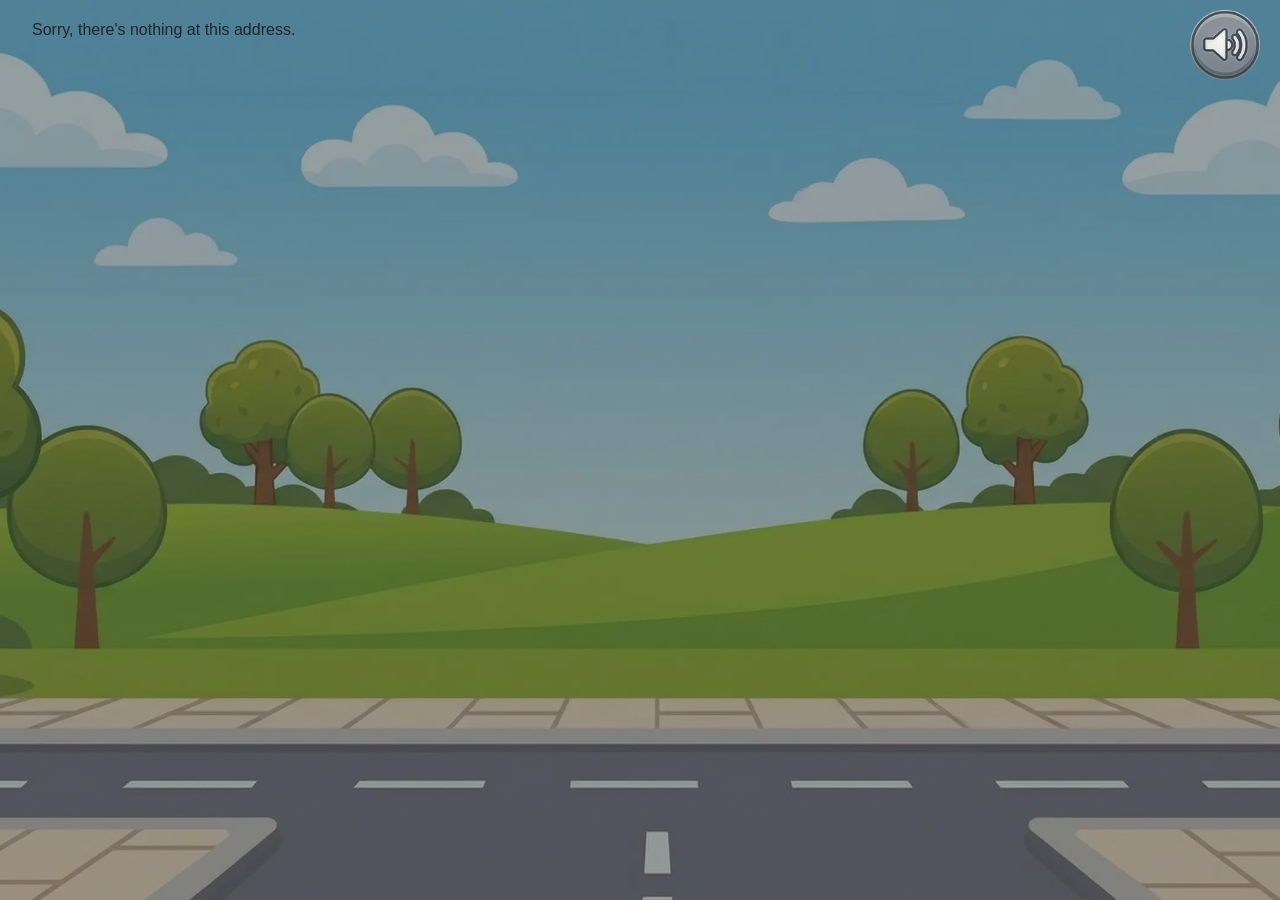
<file: index.html>
<!DOCTYPE html>
<html lang="en">

<head>
    <meta charset="utf-8" />
    <meta name="viewport" content="width=device-width, initial-scale=1.0" />
    <title>ZebraZona</title>
    <base href="/" />
    <link rel="stylesheet" href="css/bootstrap/bootstrap.min.css" />
    <link rel="stylesheet" href="css/app.css" />
    <link rel="icon" type="image/png" href="favicon.png" />
    <link href="ZebraZona.styles.css" rel="stylesheet" />
</head>

<body>
    <div id="app">
        <svg class="loading-progress">
            <circle r="40%" cx="50%" cy="50%" />
            <circle r="40%" cx="50%" cy="50%" />
        </svg>
        <div class="loading-progress-text"></div>
    </div>

    <div id="blazor-error-ui">
        An unhandled error has occurred.
        <a href="" class="reload">Reload</a>
        <a class="dismiss">🗙</a>
    </div>
    <audio id="bg-music" loop>
        <source src="audio/bg.mp3" type="audio/mpeg">
    </audio>
    <audio id="click-sound">
        <source src="audio/click.mp3" type="audio/mpeg">
    </audio>

    <script>
        window.audioHelper = {
            isMuted: false,

            playBg: function () {
                if (this.isMuted) return;

                const audio = document.getElementById('bg-music');
                if (audio) {
                    audio.volume = 0.3;
                    audio.play();
                }
            },

            playClick: function () {
                if (this.isMuted) return;

                const audio = document.getElementById('click-sound');
                if (audio) {
                    audio.currentTime = 0;
                    audio.play();
                }
            },

            toggleMute: function () {
                this.isMuted = !this.isMuted;

                const bg = document.getElementById('bg-music');

                if (bg) {
                    if (this.isMuted) {
                        bg.pause();
                    } else {
                        bg.play();
                    }
                }

                return this.isMuted;
            }
        };
    </script>
    <script src="_framework/blazor.webassembly.js"></script>
</body>

</html>
</file>
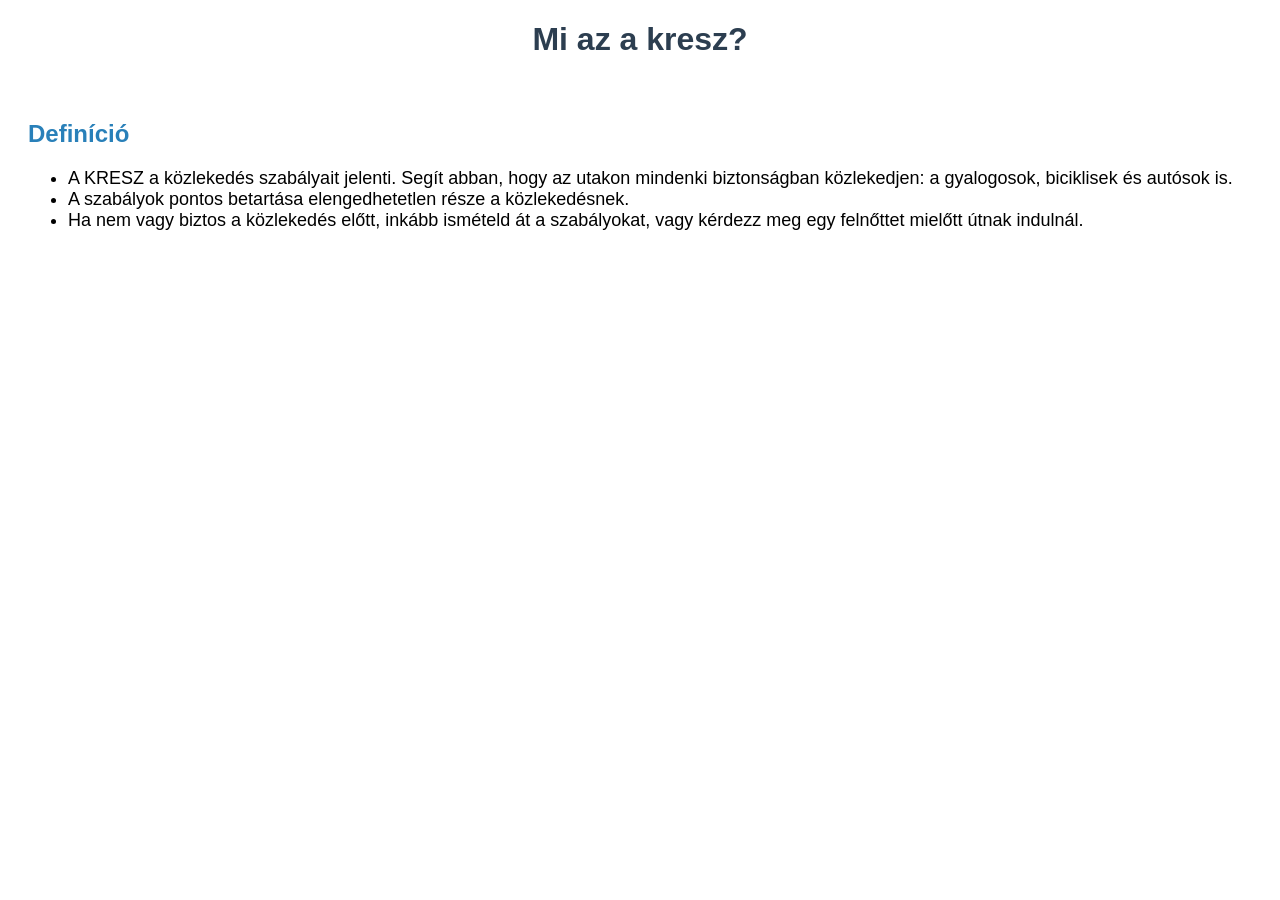
<file: html/teach/1.html>
<!DOCTYPE html>
<html lang="hu">
<head>
<meta charset="UTF-8">
<title>KRESZ tanulás gyerekeknek</title>
 
    <style>
        body {
            font-family: Arial;
        }
 
        h1 {
            text-align: center;
            color: #2c3e50;
        }
 
        h2 {
            color: #2980b9;
        }
 
        .section {
            padding: 20px;
            margin-bottom: 20px;
            border-radius: 15px;
        }
 
        ul {
            font-size: 18px;
        }
</style>
</head>
 
<body>
 
<!-- Főcím -->
<h1>Mi az a kresz?</h1>
 
<!-- Definíció -->
<div class="section">
<h2>Definíció</h2>
<ul>
<li>A KRESZ a közlekedés szabályait jelenti. Segít abban, hogy az utakon mindenki biztonságban közlekedjen: a gyalogosok, biciklisek és autósok is.</li>
<li>A szabályok pontos betartása elengedhetetlen része a közlekedésnek.</li>
<li>Ha nem vagy biztos a közlekedés előtt, inkább ismételd át a szabályokat, vagy kérdezz meg egy felnőttet mielőtt útnak indulnál.</li>
</ul>
</div>
 
</body>
</html>
</file>
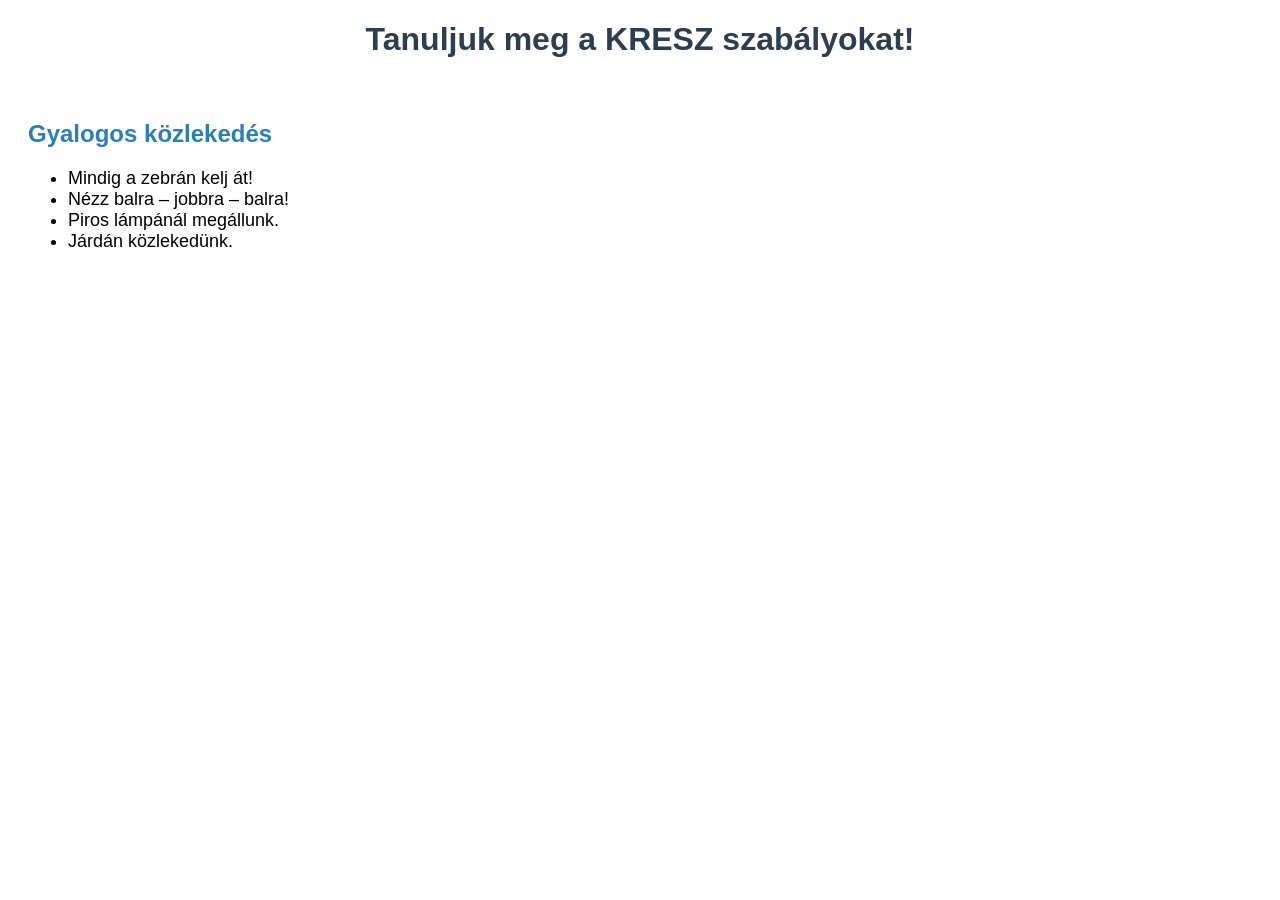
<file: html/teach/2.html>
<!DOCTYPE html>
<html lang="hu">
<head>
    <meta charset="UTF-8">
    <title>KRESZ tanulás gyerekeknek</title>

    <style>
        body {
            font-family: Arial;
        }

        h1 {
            text-align: center;
            color: #2c3e50;
        }

        h2 {
            color: #2980b9;
        }

        .section {
            padding: 20px;
            margin-bottom: 20px;
            border-radius: 15px;
        }

        ul {
            font-size: 18px;
        }
    </style>
</head>

<body>

<!-- Főcím -->
<h1>Tanuljuk meg a KRESZ szabályokat!</h1>

<!-- Gyalogos rész -->
<div class="section">
    <h2>Gyalogos közlekedés</h2>
    <ul>
        <li>Mindig a zebrán kelj át!</li>
        <li>Nézz balra – jobbra – balra!</li>
        <li>Piros lámpánál megállunk.</li>
        <li>Járdán közlekedünk.</li>
    </ul>
</div>

</body>
</html>
</file>
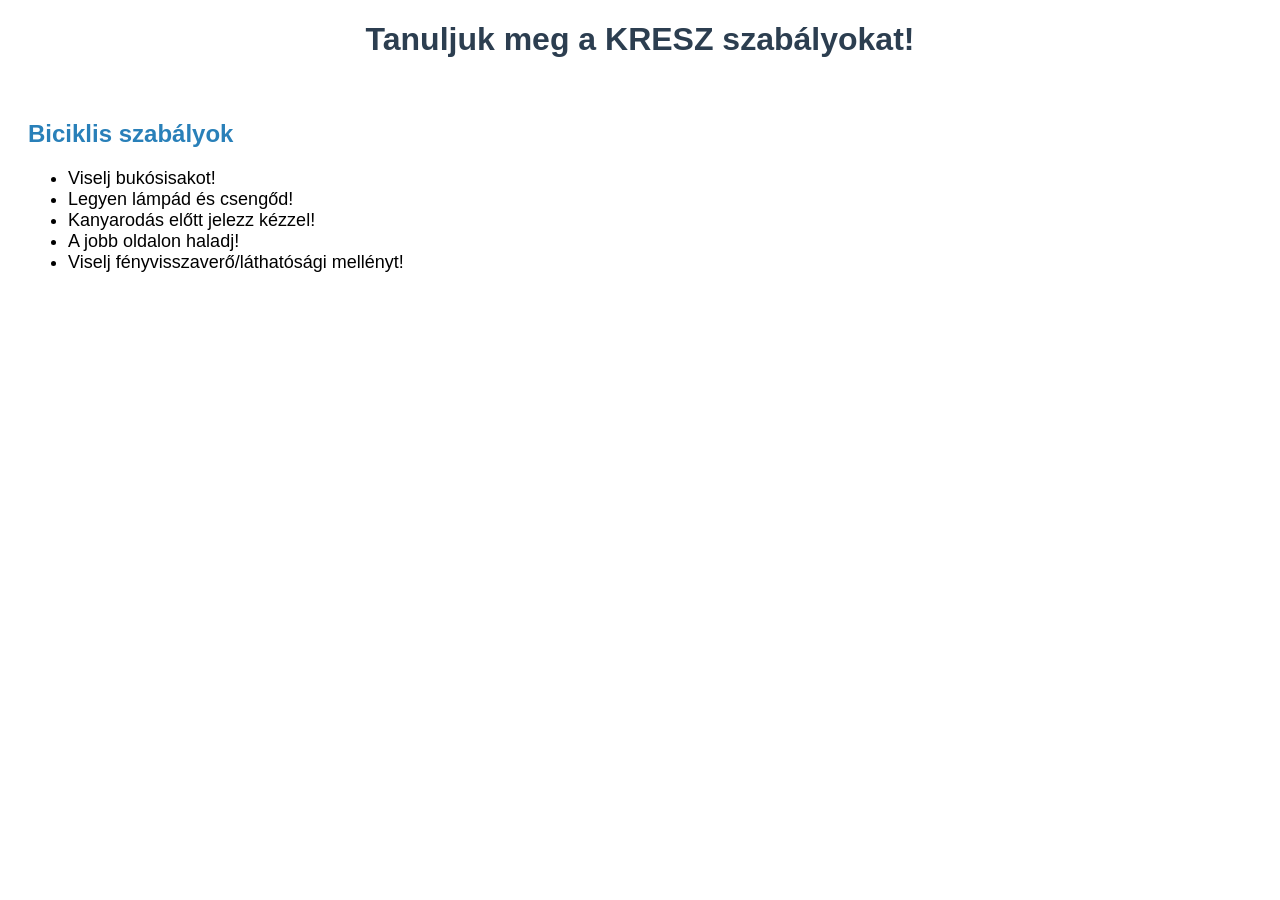
<file: html/teach/3.html>
<!DOCTYPE html>
<html lang="hu">
<head>
    <meta charset="UTF-8">
    <title>KRESZ tanulás gyerekeknek</title>

    <style>
        body {
            font-family: Arial;
        }

        h1 {
            text-align: center;
            color: #2c3e50;
        }

        h2 {
            color: #2980b9;
        }

        .section {
            padding: 20px;
            margin-bottom: 20px;
            border-radius: 15px;
        }

        ul {
            font-size: 18px;
        }
    </style>
</head>

<body>

<!-- Főcím -->
<h1>Tanuljuk meg a KRESZ szabályokat!</h1>

<!-- Biciklis rész -->
<div class="section">
    <h2>Biciklis szabályok</h2>
    <ul>
        <li>Viselj bukósisakot!</li>
        <li>Legyen lámpád és csengőd!</li>
        <li>Kanyarodás előtt jelezz kézzel!</li>
        <li>A jobb oldalon haladj!</li>
		<li>Viselj fényvisszaverő/láthatósági mellényt!</li>
    </ul>
</div>

</body>
</html>
</file>
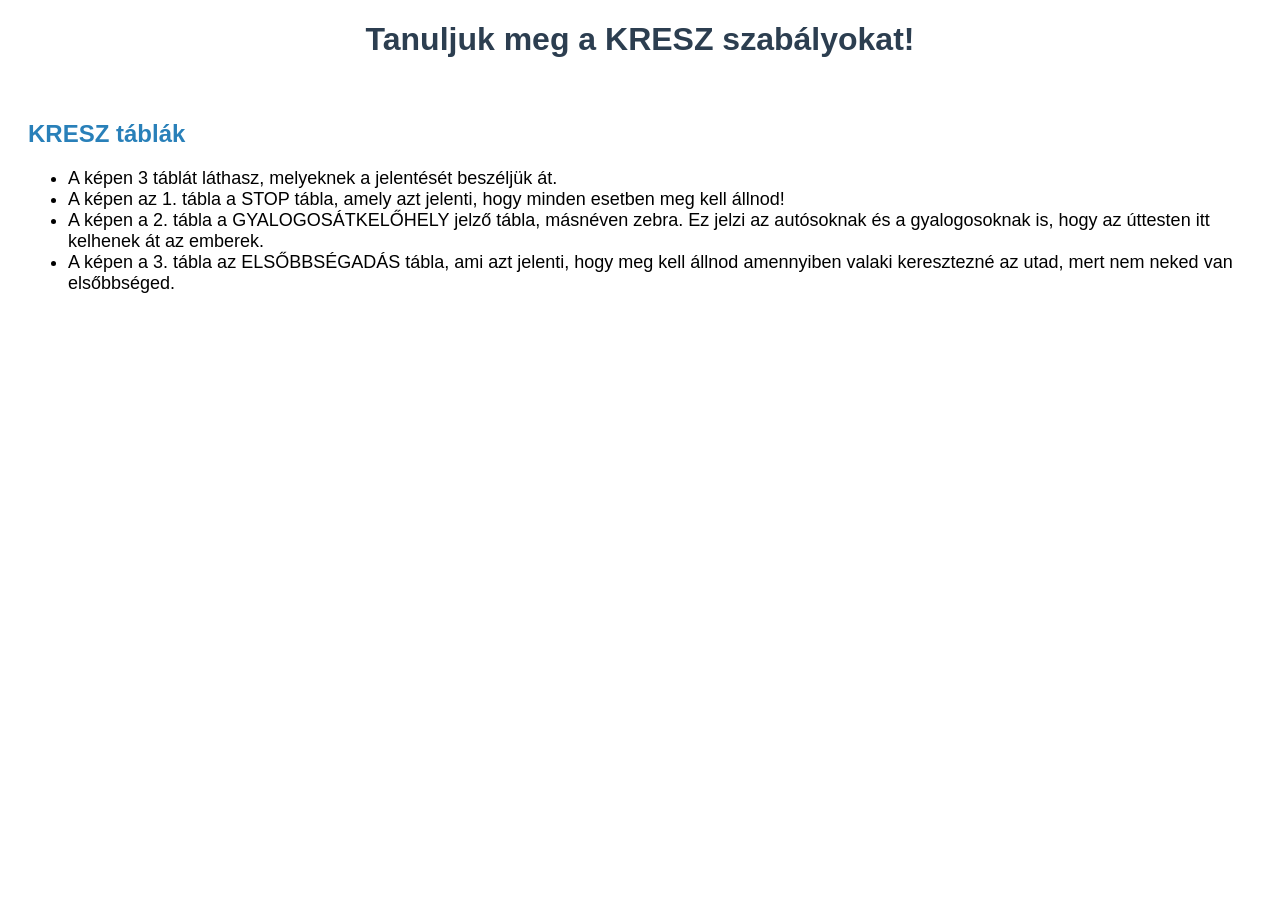
<file: html/teach/4.html>
<!DOCTYPE html>
<html lang="hu">
<head>
    <meta charset="UTF-8">
    <title>KRESZ tanulás gyerekeknek</title>

    <style>
        body {
            font-family: Arial;
        }

        h1 {
            text-align: center;
            color: #2c3e50;
        }

        h2 {
            color: #2980b9;
        }

        .section {
            padding: 20px;
            margin-bottom: 20px;
            border-radius: 15px;
        }

        ul {
            font-size: 18px;
        }
    </style>
</head>

<body>

<!-- Főcím -->
<h1>Tanuljuk meg a KRESZ szabályokat!</h1>

<!-- Táblák -->
<div class="section">
    <h2>KRESZ táblák</h2>
    <ul>
        <li>A képen 3 táblát láthasz, melyeknek a jelentését beszéljük át.</li>
        <li>A képen az 1. tábla a STOP tábla, amely azt jelenti, hogy minden esetben meg kell állnod!</li>
        <li>A képen a 2. tábla a GYALOGOSÁTKELŐHELY jelző tábla, másnéven zebra. Ez jelzi az autósoknak és a gyalogosoknak is, hogy az úttesten itt kelhenek át az emberek.</li>
		<li>A képen a 3. tábla az ELSŐBBSÉGADÁS tábla, ami azt jelenti, hogy meg kell állnod amennyiben valaki keresztezné az utad, mert nem neked van elsőbbséged.</li>
    </ul>
</div>

</body>
</html>
</file>
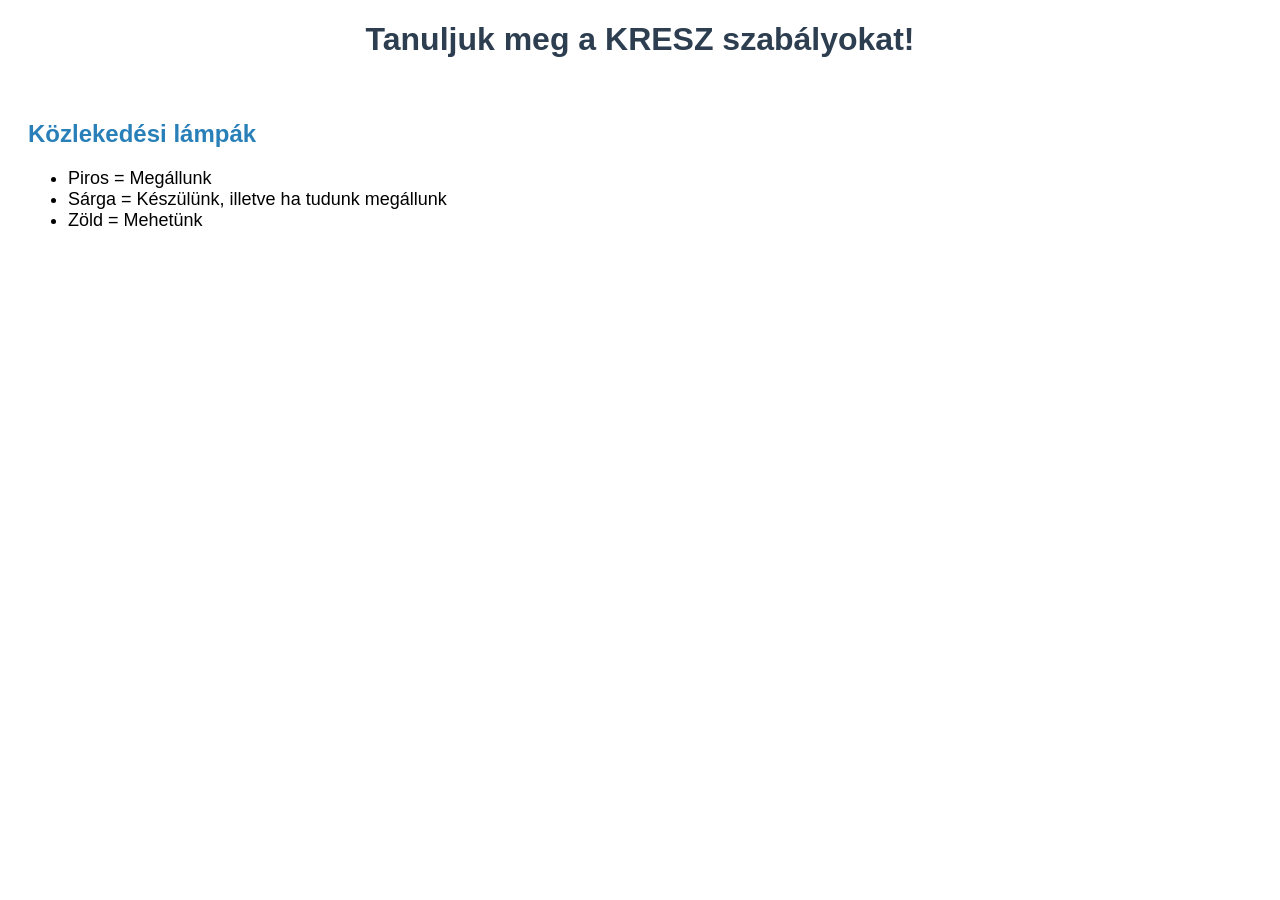
<file: html/teach/5.html>
<!DOCTYPE html>
<html lang="hu">
<head>
    <meta charset="UTF-8">
    <title>KRESZ tanulás gyerekeknek</title>

    <style>
        body {
            font-family: Arial;
        }

        h1 {
            text-align: center;
            color: #2c3e50;
        }

        h2 {
            color: #2980b9;
        }

        .section {
            padding: 20px;
            margin-bottom: 20px;
            border-radius: 15px;
        }

        ul {
            font-size: 18px;
        }
    </style>
</head>

<body>

<!-- Főcím -->
<h1>Tanuljuk meg a KRESZ szabályokat!</h1>

<!-- Közlekedési lámpa -->
<div class="section">
    <h2>Közlekedési lámpák</h2>
    <ul>
        <li>Piros = Megállunk</li>
        <li>Sárga = Készülünk, illetve ha tudunk megállunk</li>
        <li>Zöld = Mehetünk</li>
    </ul>
</div>

</body>
</html>
</file>
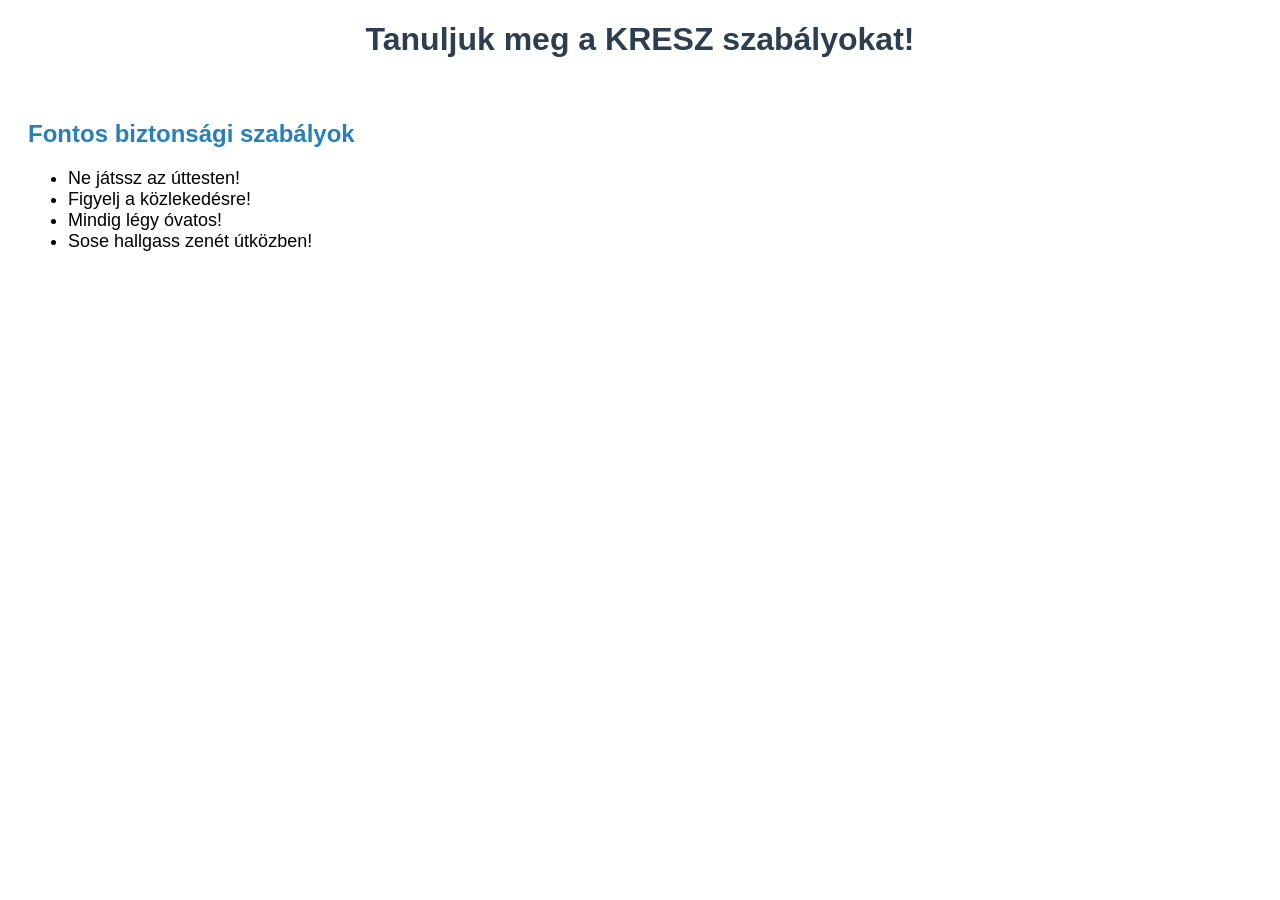
<file: html/teach/6.html>
<!DOCTYPE html>
<html lang="hu">
<head>
    <meta charset="UTF-8">
    <title>KRESZ tanulás gyerekeknek</title>

    <style>
        body {
            font-family: Arial;
        }

        h1 {
            text-align: center;
            color: #2c3e50;
        }

        h2 {
            color: #2980b9;
        }

        .section {
            padding: 20px;
            margin-bottom: 20px;
            border-radius: 15px;
        }

        ul {
            font-size: 18px;
        }
    </style>
</head>

<body>

<!-- Főcím -->
<h1>Tanuljuk meg a KRESZ szabályokat!</h1>

<!-- Biztonság -->
<div class="section">
    <h2>Fontos biztonsági szabályok</h2>
    <ul>
        <li>Ne játssz az úttesten!</li>
        <li>Figyelj a közlekedésre!</li>
        <li>Mindig légy óvatos!</li>
		<li>Sose hallgass zenét útközben!</li>
    </ul>
</div>

</body>
</html>
</file>
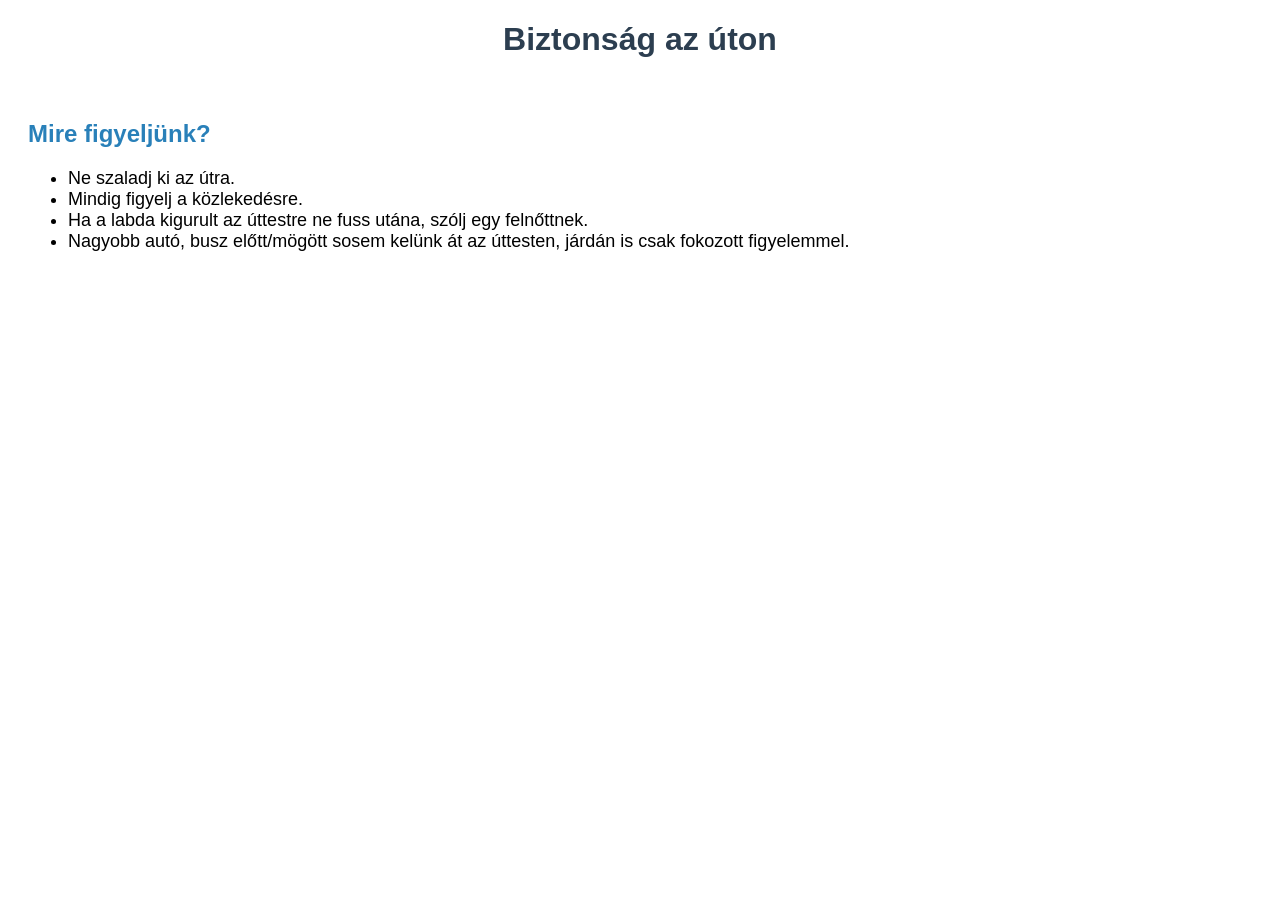
<file: html/teach/7.html>
<!DOCTYPE html>
<html lang="hu">
<head>
<meta charset="UTF-8">
<title>KRESZ tanulás gyerekeknek</title>
 
    <style>
        body {
            font-family: Arial;
        }
 
        h1 {
            text-align: center;
            color: #2c3e50;
        }
 
        h2 {
            color: #2980b9;
        }
 
        .section {
            padding: 20px;
            margin-bottom: 20px;
            border-radius: 15px;
        }
 
        ul {
            font-size: 18px;
        }
</style>
</head>
 
<body>
 
<!-- Főcím -->
<h1>Biztonság az úton</h1>
 
<!-- Biztonság az úton -->
<div class="section">
<h2>Mire figyeljünk?</h2>
<ul>
<li>Ne szaladj ki az útra.</li>
<li>Mindig figyelj a közlekedésre.</li>
<li>Ha a labda kigurult az úttestre ne fuss utána, szólj egy felnőttnek.</li>
<li>Nagyobb autó, busz előtt/mögött sosem kelünk át az úttesten, járdán is csak fokozott figyelemmel.</li>
</ul>
</div>
 
</body>
</html>
</file>
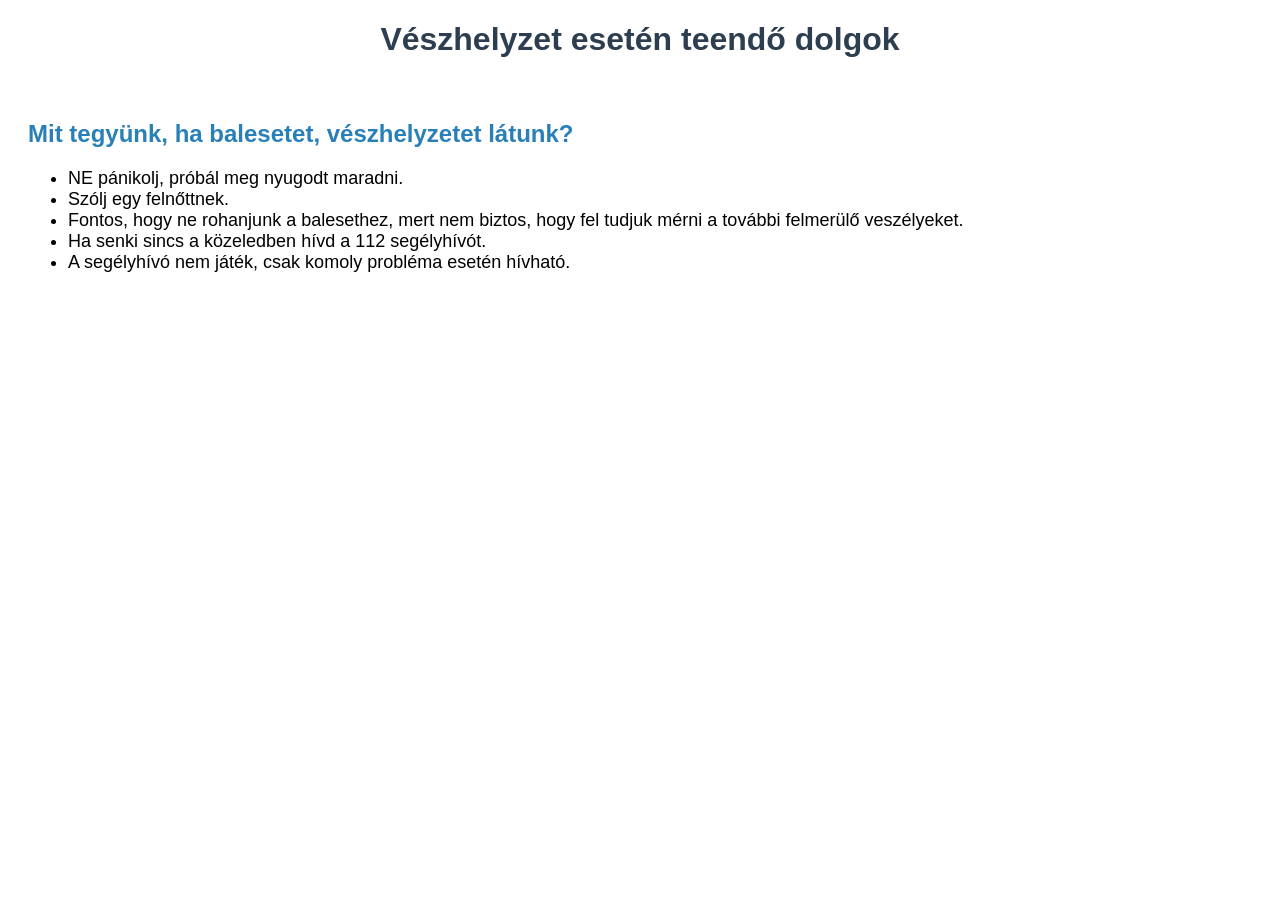
<file: html/teach/8.html>
<!DOCTYPE html>
<html lang="hu">
<head>
<meta charset="UTF-8">
<title>KRESZ tanulás gyerekeknek</title>
 
    <style>
        body {
            font-family: Arial;
        }
 
        h1 {
            text-align: center;
            color: #2c3e50;
        }
 
        h2 {
            color: #2980b9;
        }
 
        .section {
            padding: 20px;
            margin-bottom: 20px;
            border-radius: 15px;
        }
 
        ul {
            font-size: 18px;
        }
</style>
</head>
 
<body>
 
<!-- Főcím -->
<h1>Vészhelyzet esetén teendő dolgok</h1>
 
<!-- Vészhelyzet -->
<div class="section">
<h2>Mit tegyünk, ha balesetet, vészhelyzetet látunk?</h2>
<ul>
<li>NE pánikolj, próbál meg nyugodt maradni.</li>
<li>Szólj egy felnőttnek.</li>
<li>Fontos, hogy ne rohanjunk a balesethez, mert nem biztos, hogy fel tudjuk mérni a további felmerülő veszélyeket. </li>
<li>Ha senki sincs a közeledben hívd a 112 segélyhívót.</li>
<li>A segélyhívó nem játék, csak komoly probléma esetén hívható.</li>
</ul>
</div>
 
</body>
</html>
</file>
<file: css/app.css>
html, body {
    font-family: 'Helvetica Neue', Helvetica, Arial, sans-serif;
    background-color: lightblue;
   
}

h1:focus {
    outline: none;
}

a, .btn-link {
    color: #0071c1;
}

.btn-primary {
    color: #fff;
    background-color: #1b6ec2;
    border-color: #1861ac;
}

.btn:focus, .btn:active:focus, .btn-link.nav-link:focus, .form-control:focus, .form-check-input:focus {
  box-shadow: 0 0 0 0.1rem white, 0 0 0 0.25rem #258cfb;
}

.content {
    padding-top: 1.1rem;
}

.valid.modified:not([type=checkbox]) {
    outline: 1px solid #26b050;
}

.invalid {
    outline: 1px solid red;
}

.validation-message {
    color: red;
}

#blazor-error-ui {
    background: lightyellow;
    bottom: 0;
    box-shadow: 0 -1px 2px rgba(0, 0, 0, 0.2);
    display: none;
    left: 0;
    padding: 0.6rem 1.25rem 0.7rem 1.25rem;
    position: fixed;
    width: 100%;
    z-index: 1000;
}

    #blazor-error-ui .dismiss {
        cursor: pointer;
        position: absolute;
        right: 0.75rem;
        top: 0.5rem;
    }

.blazor-error-boundary {
    background: url([data-uri]) no-repeat 1rem/1.8rem, #b32121;
    padding: 1rem 1rem 1rem 3.7rem;
    color: white;
}

    .blazor-error-boundary::after {
        content: "An error has occurred."
    }

.loading-progress {
    position: relative;
    display: block;
    width: 8rem;
    height: 8rem;
    margin: 20vh auto 1rem auto;
}

    .loading-progress circle {
        fill: none;
        stroke: #e0e0e0;
        stroke-width: 0.6rem;
        transform-origin: 50% 50%;
        transform: rotate(-90deg);
    }

        .loading-progress circle:last-child {
            stroke: #1b6ec2;
            stroke-dasharray: calc(3.141 * var(--blazor-load-percentage, 0%) * 0.8), 500%;
            transition: stroke-dasharray 0.05s ease-in-out;
        }

.loading-progress-text {
    position: absolute;
    text-align: center;
    font-weight: bold;
    inset: calc(20vh + 3.25rem) 0 auto 0.2rem;
}

    .loading-progress-text:after {
        content: var(--blazor-load-percentage-text, "Loading");
    }

code {
    color: #c02d76;
}
</file>
<file: ZebraZona.styles.css>
/* /Layout/MainLayout.razor.rz.scp.css */
.page[b-qwv4zmcahf] {
    position: relative;
    display: flex;
    flex-direction: column;
    
}
.sound-button[b-qwv4zmcahf] {
    position: absolute;
    right:20px;
    top:10px;
    width: 70px;
    cursor: pointer;
    user-select: none;
    z-index: 2;
}
    .sound-button:hover[b-qwv4zmcahf] {
        transform: scale(1.05);
        filter: brightness(1.1);
    }
main[b-qwv4zmcahf] {
    flex: 1;
    width: 100vw;
    height: 100vh;
    background-image: url('/images/bg.webp');
    background-size: cover; /* teljes kit�lt�s */
    background-position: center;
    background-repeat: no-repeat;
}
.content[b-qwv4zmcahf] {
    width: 100%;
    height:100%;
    background: rgba(0, 0, 0, 0.35);
    
}

@media (max-width: 640.98px) {
    .top-row[b-qwv4zmcahf] {
        justify-content: space-between;
    }

    .top-row[b-qwv4zmcahf]  a, .top-row[b-qwv4zmcahf]  .btn-link {
        margin-left: 0;
    }
}

@media (min-width: 641px) {
    .page[b-qwv4zmcahf] {
        flex-direction: row;
    }

    .sidebar[b-qwv4zmcahf] {
        width: 250px;
        height: 100vh;
        position: sticky;
        top: 0;
    }

    .top-row[b-qwv4zmcahf] {
        position: sticky;
        top: 0;
        z-index: 1;
    }

    .top-row.auth[b-qwv4zmcahf]  a:first-child {
        flex: 1;
        text-align: right;
        width: 0;
    }

    .top-row[b-qwv4zmcahf], article[b-qwv4zmcahf] {
        padding-left: 2rem !important;
        padding-right: 1.5rem !important;
    }
}
/* /Pages/Common/MobileBlocker.razor.rz.scp.css */
.mobile-blocker[b-h285osi7v0] {
    display: none;
}

/* Ha a képernyő kisebb mint 800px → blokkol */
@media (max-width: 800px) {

    .mobile-blocker[b-h285osi7v0] {
        position:absolute;
        background-color: lightblue;
        position: fixed;
        inset: 0;
        
        color: white;
        display: flex;
        align-items: center;
        justify-content: center;
        z-index: 9999;
    }

    .mobile-box[b-h285osi7v0] {
        text-align: center;
        font-size: 12px;
        font-family: 'Comic Sans MS';
        padding: 30px;
        background:  darkgreen;
        border-radius: 12px;
        border-color:antiquewhite;
        border: dashed;
        max-width: 90%;
    }
    .rabbit-pic[b-h285osi7v0] {
        width: 200px; /* <-- EZ LETT NAGYOBB */
        max-width: 90%; /* mobilon ne lógjon ki */
    }


    /* TELJES APP ELREJTÉSE */
    body *:not(.mobile-blocker):not(.mobile-blocker *)[b-h285osi7v0] {
        display: none !important;
    }
}
/* /Pages/Home.razor.rz.scp.css */
html[b-lsu1sbe3gp], body[b-lsu1sbe3gp] {
    margin: 0;
    padding: 0;
    height: 100%;
    
}

.home-container[b-lsu1sbe3gp] {
    position: fixed; /* FONTOS: teljes képernyő fix */
    top: 0;
    left: 0;
    width: 100vw;
    height: 100vh;
    display: flex;
    justify-content: center;
    align-items: center;
}



.center-box[b-lsu1sbe3gp] {
    display: flex;
    flex-direction: column;
    align-items: center;
    justify-content: center;
    gap: 20px;
}

/* LOGO – MEGNÖVELVE */
.logo[b-lsu1sbe3gp] {
    width: 450px; /* <-- EZ LETT NAGYOBB */
    max-width: 90%; /* mobilon ne lógjon ki */
}

/* START KÉP */
.start-image[b-lsu1sbe3gp] {
    width: 260px;
    max-width: 60%;
    cursor: pointer;
    transition: transform 0.15s ease, filter 0.15s ease;
}

    .start-image:hover[b-lsu1sbe3gp] {
        transform: scale(1.05);
        filter: brightness(1.1);
    }

    .start-image:active[b-lsu1sbe3gp] {
        transform: scale(0.95);
        filter: brightness(0.9);
    }
/* /Pages/Learning.razor.rz.scp.css */
.menu-container[b-euglcxkz4v] {
    position: fixed; /* FONTOS: teljes képernyő fix */
    top: 0;
    left: 0;
    width: 100%;
    height: 100%;
    overflow-y: auto;
}



.quiz-container[b-euglcxkz4v] {
    display: flex;
    height: 100%;
    flex-direction: column;
    align-items: center;
    
    gap: 4px;
}



/* FELSŐ KÉP */

.content-image[b-euglcxkz4v] {
    margin-top: 10px;
    width: 320px;
    height: auto;
    display: block;
    margin-left: auto;
    margin-right: auto;
    border: 4px solid #333;
    padding: 5px;
    background-color: #111;
}
/* FRAME WRAPPER (itt lesz overlay) */
.frame-wrapper[b-euglcxkz4v] {
    position: relative;
    top: -70px;
    width: 1020px;
    display: flex;
    justify-content: center;
}

/* FRAME KÉP */
.frame-image[b-euglcxkz4v] {
    width: 1120px;
    height: auto;
    display: block;
}

/* OVERLAY SZÖVEG */
.overlay-text[b-euglcxkz4v] {
    position: absolute;
    top: 80px;
    width: 90%;
    margin: 10px;
    z-index: 2;
    font-family: "Comic Sans MS", cursive;
    pointer-events: none;
}

/* GOMB SOR */
.button-row[b-euglcxkz4v] {
    display: flex;
    justify-content: space-between;
    width: 420px;
    margin-top: 1px;
    bottom:0;
}

/* GOMB */
.nav-button[b-euglcxkz4v] {
    width: 90px;
    cursor: pointer;
}
/* Gombok */
.nav-button[b-euglcxkz4v] {
    width: 90px;
    cursor: pointer;
    user-select: none;
}

    .nav-button.disabled[b-euglcxkz4v] {
        opacity: 0.4;
        pointer-events: none;
        cursor: default;
    }

    .nav-button:hover[b-euglcxkz4v] {
        transform: scale(1.05);
        filter: brightness(1.1);
    }
/* /Pages/Menu.razor.rz.scp.css */

.menu-container[b-h9okz1lsht] {
    position: fixed; /* FONTOS: teljes képernyő fix */
    display: flex;
    top: 0;
    left: 0;
    width: 100vw;
    height: 100vh;
    align-items: center;
    justify-content: center;
}


.center-box[b-h9okz1lsht] {
    display: flex;
    flex-direction: column;
    align-items: center;
   
    gap: 20px;
}

/* LOGO – MEGNÖVELVE */
.logo[b-h9okz1lsht] {
    width: 450px; /* <-- EZ LETT NAGYOBB */
    max-width: 90%; /* mobilon ne lógjon ki */
}

/* START KÉP */
.button-wrapper[b-h9okz1lsht] {
    position: relative;
    display: inline-block;
    cursor: pointer;
}

.button-image[b-h9okz1lsht] {
    width: 300px;
    display: block;
    cursor: pointer;
    transition: transform 0.15s ease, filter 0.15s ease;
}



    .button-image:active[b-h9okz1lsht] {
        transform: scale(0.95);
        filter: brightness(0.9);
    }
/* SZÖVEG A KÉP KÖZEPÉN */
.button-text[b-h9okz1lsht] {
    position: absolute;
    top: 40%;
    left: 50%;
    transform: translate(-50%, -50%);
    font-family: "Comic Sans MS", cursive;
    font-size: 28px;
    font-weight: bold;
    color: white;
    pointer-events: none; /* fontos: kattintás átmegy */
    user-select: none;
}

.button-image:hover[b-h9okz1lsht] {
    transform: scale(1.05);
    filter: brightness(1.1);
}
/* /Pages/Quiz.razor.rz.scp.css */
.menu-container[b-eld0ktassm] {
    position: fixed; /* FONTOS: teljes képernyő fix */
    top: 0;
    left: 0;
    width: 100vw;
    height: 100vh;
    overflow-y: auto;
   
}

.quiz-container[b-eld0ktassm] {
    display: flex;
    flex-direction: column;
    align-items: center;
    margin-top:2%;
    gap: 4px;
    height:90%;
  
   
}

/* FELSŐ KÉP */
.question-image[b-eld0ktassm] {
    margin-top: 10px;
    width: auto;
    height: 300px;
    display: block;
    margin-left: auto;
    margin-right: auto;
    border: 4px solid #333;
    padding: 5px;
    background-color: #111;
}
/* OVERLAY SZÖVEG */
.question-text[b-eld0ktassm] {
    position: relative;
    width: 90%;
    margin: 10px;
    z-index: 2;
    font-family: "Comic Sans MS", cursive;
    pointer-events: none;
}


/* Gombok */
.button-image[b-eld0ktassm] {
    width: 600px;
    height:100px;
    cursor: pointer;
    user-select: none;
}
    .button-image.disabled[b-eld0ktassm] {
        opacity: 0.4;
        pointer-events: none;
        cursor: default;
    }
    .button-image:hover[b-eld0ktassm] {
        transform: scale(1.05);
        filter: brightness(1.1);
    }

.button-wrapper[b-eld0ktassm] {
    position: relative;
    display: inline-block;
    cursor: pointer;
}

.button-text[b-eld0ktassm] {
    position: absolute;
    top: 20%;
    left: 1%;
    text-align: center;
    font-family: "Comic Sans MS", cursive;
    font-size: 28px;
    font-weight: bold;
    pointer-events: none; /* fontos: kattintás átmegy */
    user-select: none;
    width: 600px;
}
   
    .nav-button[b-eld0ktassm] {
        width: 90px;
        cursor: pointer;
        user-select: none;
    }
.button-text.disabled[b-eld0ktassm],
.nav-button.disabled[b-eld0ktassm] {
    opacity: 0.4;
    pointer-events: none;
    cursor: default;
}
    .nav-button:hover[b-eld0ktassm] {
        transform: scale(1.05);
        filter: brightness(1.1);
    }

.question-text[b-eld0ktassm] {
    background-color: darkblue;
    padding: 10px;
    border: 4px solid #fff;
}

.title-text[b-eld0ktassm],
.question-text[b-eld0ktassm] {
    font-family: "Comic Sans MS", cursive;
    font-size: 28px;
    font-weight: bold;
    color: white;
    width: auto;
    pointer-events: none; /* fontos: kattintás átmegy */
    user-select: none;
}

.button-row[b-eld0ktassm] {
    display: flex;
    
    width: 420px;
    margin-top: 1px;
    bottom: 0;
}
</file>
